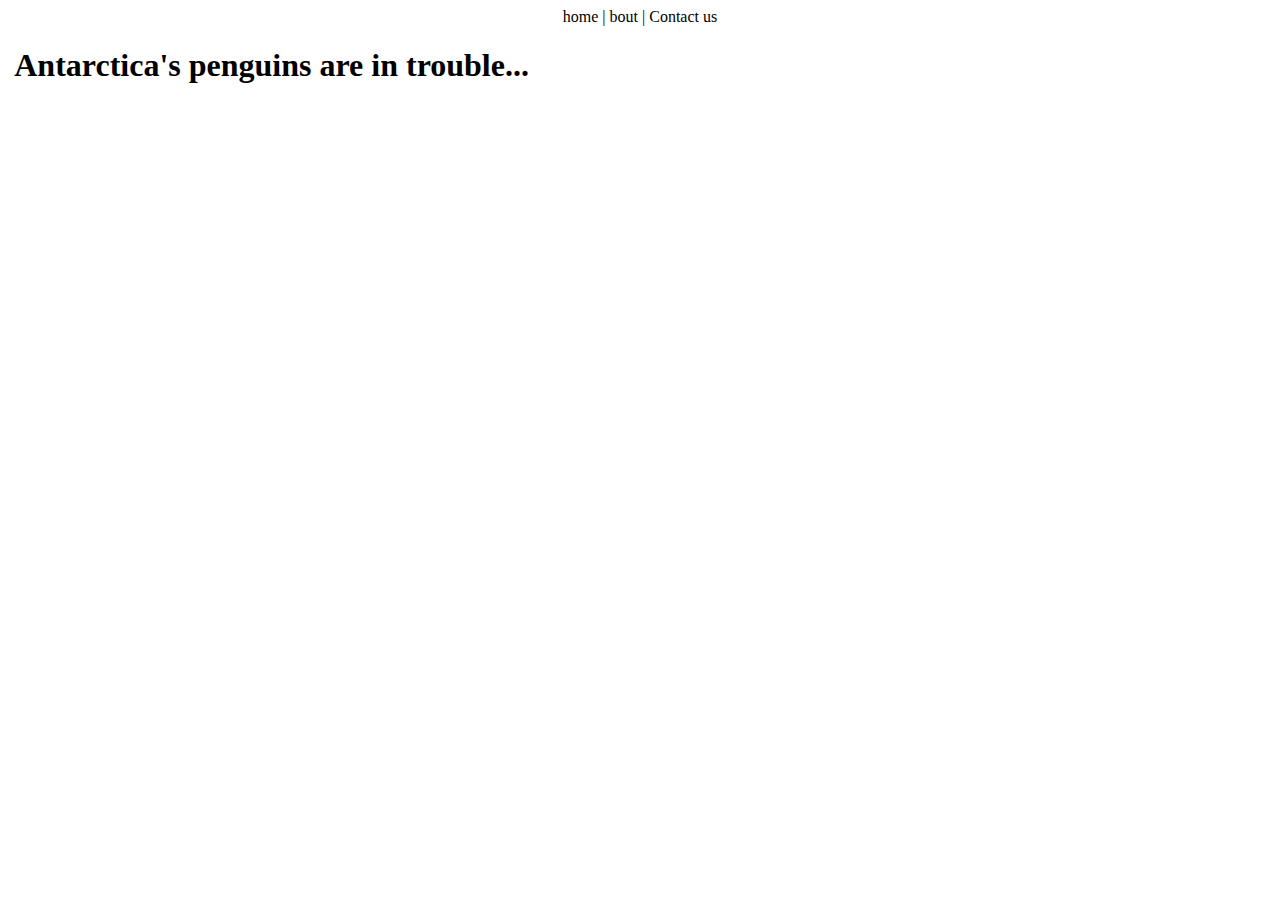
<file: index.html>
<!DOCTYPE html>
<html>
    <head>
        <title>Exercise 1</title>
    </head>
    <body>
        <header >
            <nav style="text-align:center">
                <a> home</a> | 
                <a >bout</a> | 
                <a >Contact us</a>
            </nav>
            
            <h1 >
            <img  >
            Antarctica's penguins are in trouble...</h1>
        </header>
        
       <main>
       </main>

    
    <footer >       
    </footer>
</body>
</html>
</file>
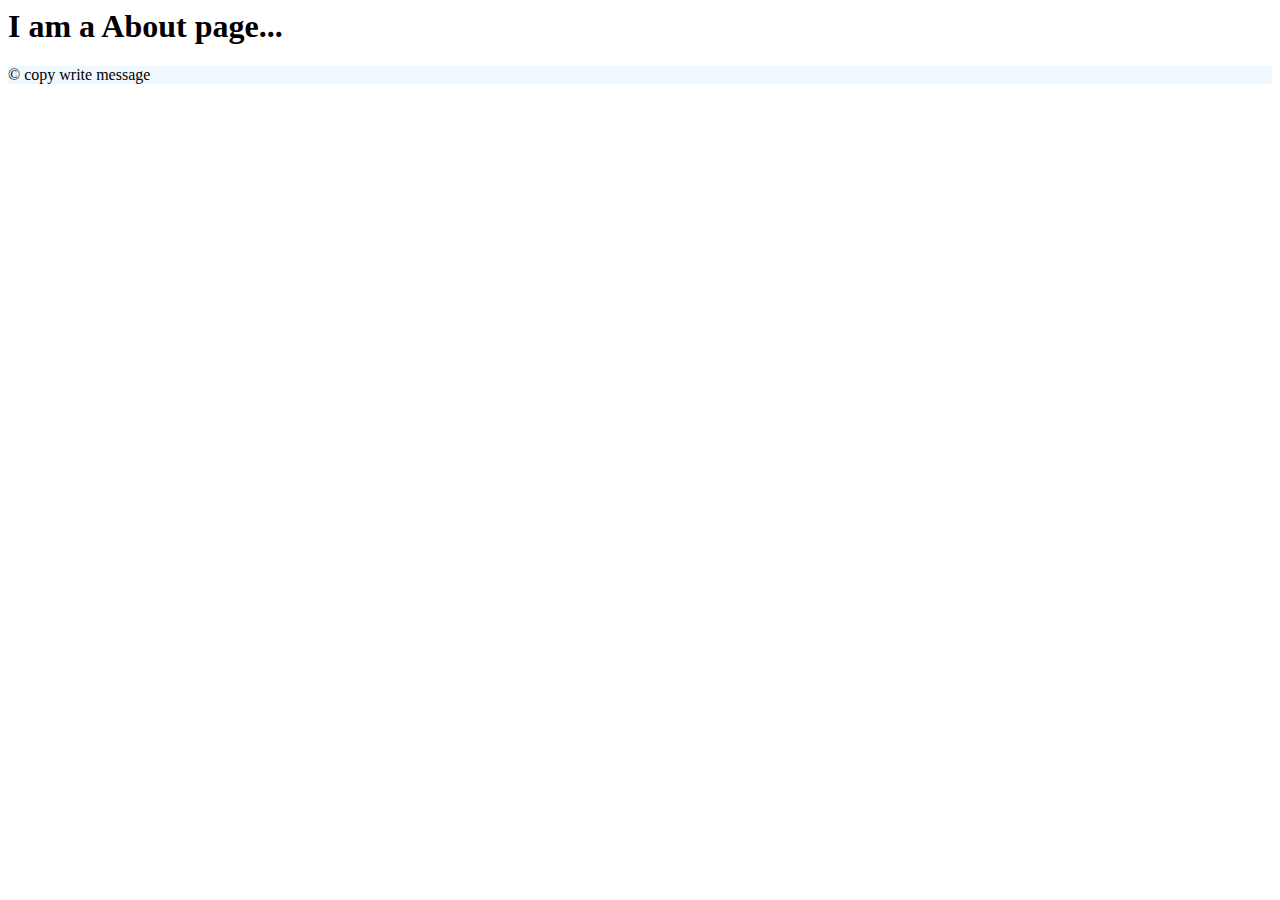
<file: about.html>
<html>
    <head>
        <title>
            html day 1
        </title>
    </head>
    <body>
        <header>
            <nav >
                    
            </nav>
        </header>
        <h1>I am a About page...</h1>
        <footer style="background-color:aliceblue">
                &copy; copy write message
        </footer>
    </body>
</html>
</file>
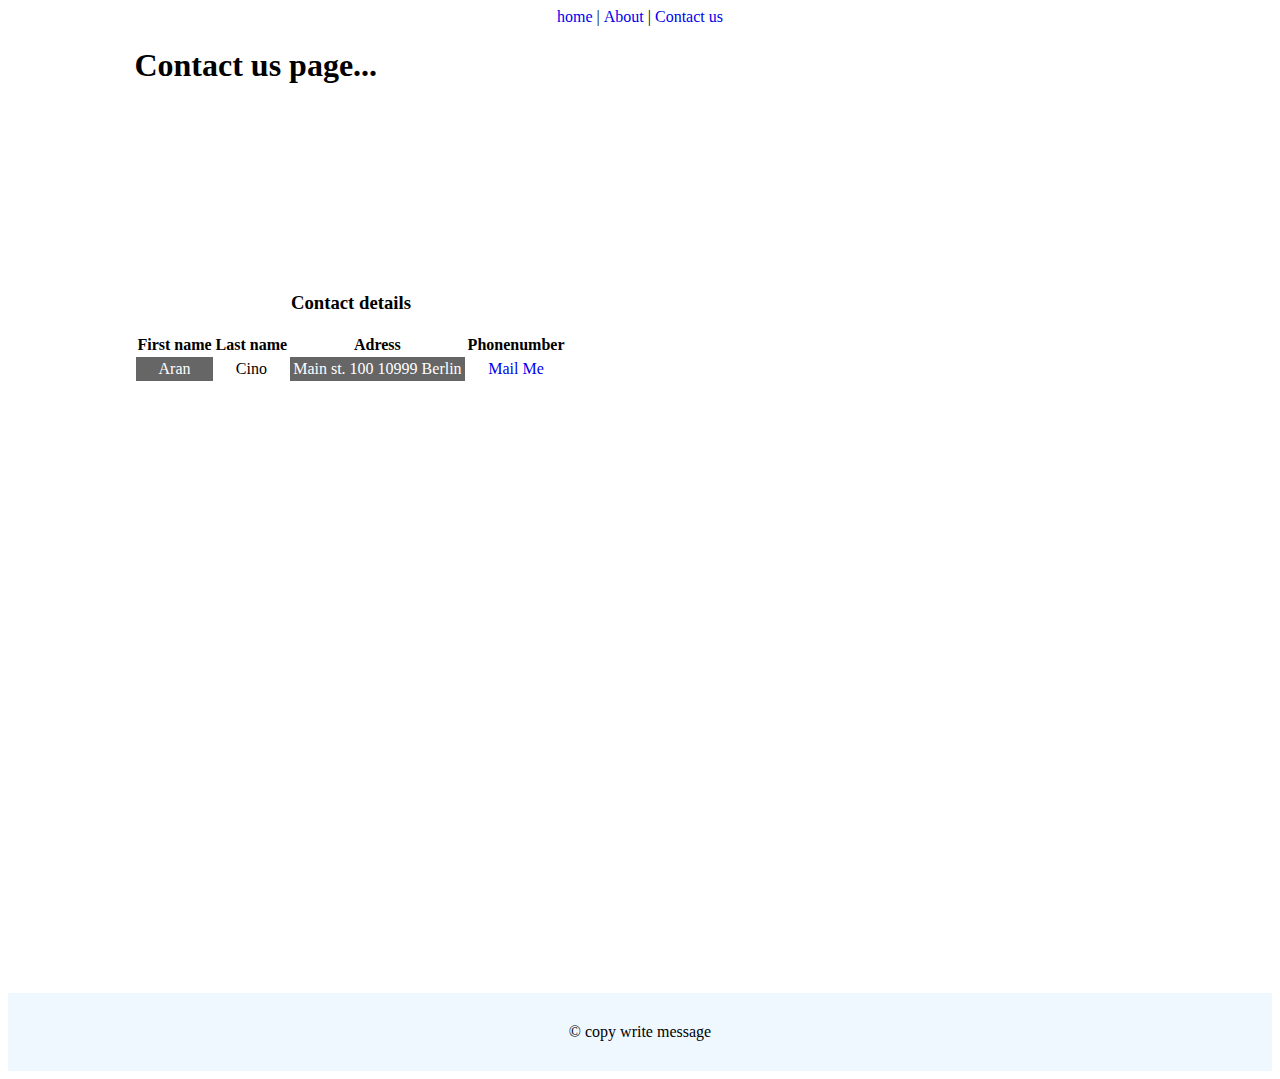
<file: contactus.html>
<html>
    <head>
        <title>
            html day 1
        </title>
        <link rel="stylesheet" href="main.css">
    </head>
    <body>
        <header>
            <nav style="text-align:center">
                <a href="index.html"> home</a> | 
                <a href="about.html">About</a> | 
                <a href="contactus.html">Contact us</a>
            </nav>
            <h1>Contact us page...</h1>               
        </header>
        <main>
            <table>
                <caption><h3>Contact details</h3></caption>
                <th>First name</th><th>Last name</th><th>Adress</th><th>Phonenumber</th>
                    <tr>
                        <td>Aran</td>
                        <td>Cino</td>
                        <td>Main st. 100 10999 Berlin</td>
                        <td><a href="mailto:cinoaran2304@gmail.com">Mail Me</a></td>
                    </tr> 
            </table>
        </main>
        <footer>
                &copy; copy write message
        </footer>
    </body>
</html>
</file>
<file: main.css>
a{
    text-decoration: none;
}

header {
    display: block-inline;
    width: 80%;
    height: 30%;
    margin: 0 auto;
    
}
header nav a { 
    display: inline-block;
    max-width: 30%;
}
img.logo-image{
    display: inline-block;
    max-width: 30%;    
}

span.logo-text{
    display: inline-block;
    vertical-align: top;
    height: 30%;
    font-size: 0.9em;
}

main {
    margin: auto;
    max-width: 80%;
    min-height: 80vh;
    
}
span.red {
    color: red;
}
footer {
    text-align: center;
    background:aliceblue;
    padding: 30px;
}
table h6{font-size: 24 px;}
table td{ text-align: center; padding: 3px;}
table tr:nth-child(even) td:nth-child(odd){background: #666; color: #fff;}
table tr:nth-child(odd) td:nth-child(even) {background: #fff; color: #333;}

@media only screen and (max-width: 1220px) {
    img.logo-image{
        display: block;
        min-width: 100%; 
        margin: 0 auto;   
    }
}
</file>
